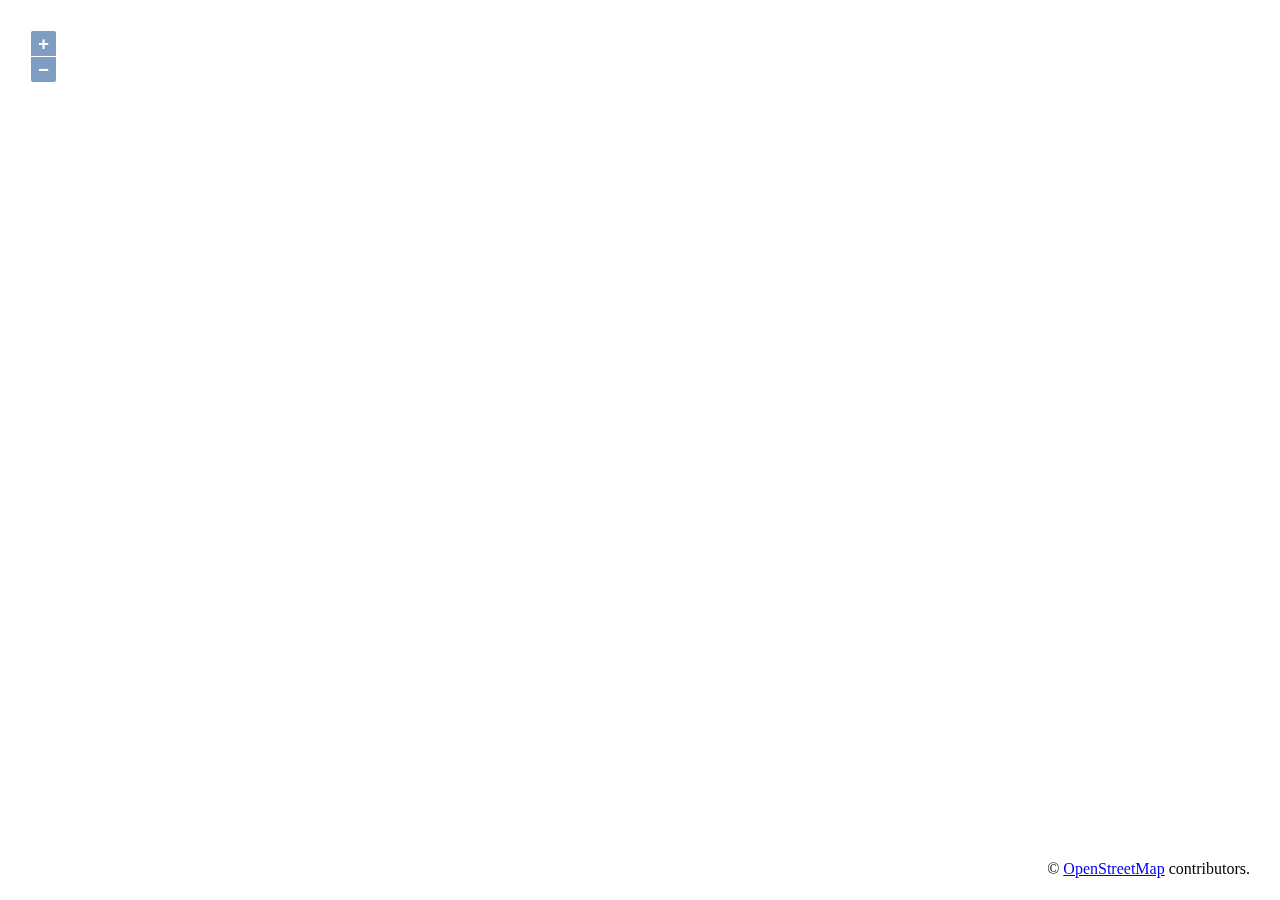
<file: index.html>
<!DOCTYPE html>
<html lang="en">
<head>
<meta charset="UTF-8">
<meta name="viewport" content="width=device-width, initial-scale=1.0">
<meta http-equiv="X-UA-Compatible" content="ie=edge">
<title>ol_test</title>
<link rel="stylesheet" href="./lib/ol_v6.2.1.css">
<script src="./lib/ol_v6.2.1.js"></script>
<style>
html, body {
    height: 100%;
    width: 100%;
    padding: 0;
    margin: 0;
}
#map {
    width: 100%;
    height: 100%;
    padding: 20px;
    box-sizing: border-box;
}
</style>
</head>
<body>
    <div id="map"></div>
    <script>
        // 新特性 地图不会无线放小
        new ol.Map({
            target: 'map',
            layers: [
                new ol.layer.Tile({
                    source: new ol.source.OSM()
                })
            ],
            view: new ol.View({
                center: [0, 0],
                zoom: 4
            })
        });
    </script>
</body>
</html>
</file>
<file: lib/ol_v6.2.1.css>
.ol-box{box-sizing:border-box;border-radius:2px;border:2px solid #00f}.ol-mouse-position{top:8px;right:8px;position:absolute}.ol-scale-line{background:rgba(0,60,136,.3);border-radius:4px;bottom:8px;left:8px;padding:2px;position:absolute}.ol-scale-line-inner{border:1px solid #eee;border-top:none;color:#eee;font-size:10px;text-align:center;margin:1px;will-change:contents,width;transition:all .25s}.ol-scale-bar{position:absolute;bottom:8px;left:8px}.ol-scale-step-marker{width:1px;height:15px;background-color:#000;float:right;z-Index:10}.ol-scale-step-text{position:absolute;bottom:-5px;font-size:12px;z-Index:11;color:#000;text-shadow:-2px 0 #fff,0 2px #fff,2px 0 #fff,0 -2px #fff}.ol-scale-text{position:absolute;font-size:14px;text-align:center;bottom:25px;color:#000;text-shadow:-2px 0 #fff,0 2px #fff,2px 0 #fff,0 -2px #fff}.ol-scale-singlebar{position:relative;height:10px;z-Index:9;border:1px solid #000}.ol-unsupported{display:none}.ol-unselectable,.ol-viewport{-webkit-touch-callout:none;-webkit-user-select:none;-moz-user-select:none;-ms-user-select:none;user-select:none;-webkit-tap-highlight-color:transparent}.ol-overlaycontainer,.ol-overlaycontainer-stopevent{pointer-events:none}.ol-overlaycontainer-stopevent>*,.ol-overlaycontainer>*{pointer-events:auto}.ol-selectable{-webkit-touch-callout:default;-webkit-user-select:text;-moz-user-select:text;-ms-user-select:text;user-select:text}.ol-grabbing{cursor:-webkit-grabbing;cursor:-moz-grabbing;cursor:grabbing}.ol-grab{cursor:move;cursor:-webkit-grab;cursor:-moz-grab;cursor:grab}.ol-control{position:absolute;background-color:rgba(255,255,255,.4);border-radius:4px;padding:2px}.ol-control:hover{background-color:rgba(255,255,255,.6)}.ol-zoom{top:.5em;left:.5em}.ol-rotate{top:.5em;right:.5em;transition:opacity .25s linear,visibility 0s linear}.ol-rotate.ol-hidden{opacity:0;visibility:hidden;transition:opacity .25s linear,visibility 0s linear .25s}.ol-zoom-extent{top:4.643em;left:.5em}.ol-full-screen{right:.5em;top:.5em}.ol-control button{display:block;margin:1px;padding:0;color:#fff;font-size:1.14em;font-weight:700;text-decoration:none;text-align:center;height:1.375em;width:1.375em;line-height:.4em;background-color:rgba(0,60,136,.5);border:none;border-radius:2px}.ol-control button::-moz-focus-inner{border:none;padding:0}.ol-control button span{pointer-events:none}.ol-zoom-extent button{line-height:1.4em}.ol-compass{display:block;font-weight:400;font-size:1.2em;will-change:transform}.ol-touch .ol-control button{font-size:1.5em}.ol-touch .ol-zoom-extent{top:5.5em}.ol-control button:focus,.ol-control button:hover{text-decoration:none;background-color:rgba(0,60,136,.7)}.ol-zoom .ol-zoom-in{border-radius:2px 2px 0 0}.ol-zoom .ol-zoom-out{border-radius:0 0 2px 2px}.ol-attribution{text-align:right;bottom:.5em;right:.5em;max-width:calc(100% - 1.3em)}.ol-attribution ul{margin:0;padding:0 .5em;color:#000;text-shadow:0 0 2px #fff}.ol-attribution li{display:inline;list-style:none}.ol-attribution li:not(:last-child):after{content:" "}.ol-attribution img{max-height:2em;max-width:inherit;vertical-align:middle}.ol-attribution button,.ol-attribution ul{display:inline-block}.ol-attribution.ol-collapsed ul{display:none}.ol-attribution:not(.ol-collapsed){background:rgba(255,255,255,.8)}.ol-attribution.ol-uncollapsible{bottom:0;right:0;border-radius:4px 0 0}.ol-attribution.ol-uncollapsible img{margin-top:-.2em;max-height:1.6em}.ol-attribution.ol-uncollapsible button{display:none}.ol-zoomslider{top:4.5em;left:.5em;height:200px}.ol-zoomslider button{position:relative;height:10px}.ol-touch .ol-zoomslider{top:5.5em}.ol-overviewmap{left:.5em;bottom:.5em}.ol-overviewmap.ol-uncollapsible{bottom:0;left:0;border-radius:0 4px 0 0}.ol-overviewmap .ol-overviewmap-map,.ol-overviewmap button{display:inline-block}.ol-overviewmap .ol-overviewmap-map{border:1px solid #7b98bc;height:150px;margin:2px;width:150px}.ol-overviewmap:not(.ol-collapsed) button{bottom:1px;left:2px;position:absolute}.ol-overviewmap.ol-collapsed .ol-overviewmap-map,.ol-overviewmap.ol-uncollapsible button{display:none}.ol-overviewmap:not(.ol-collapsed){background:rgba(255,255,255,.8)}.ol-overviewmap-box{border:2px dotted rgba(0,60,136,.7)}.ol-overviewmap .ol-overviewmap-box:hover{cursor:move}
/*# sourceMappingURL=ol.css.map */
</file>
